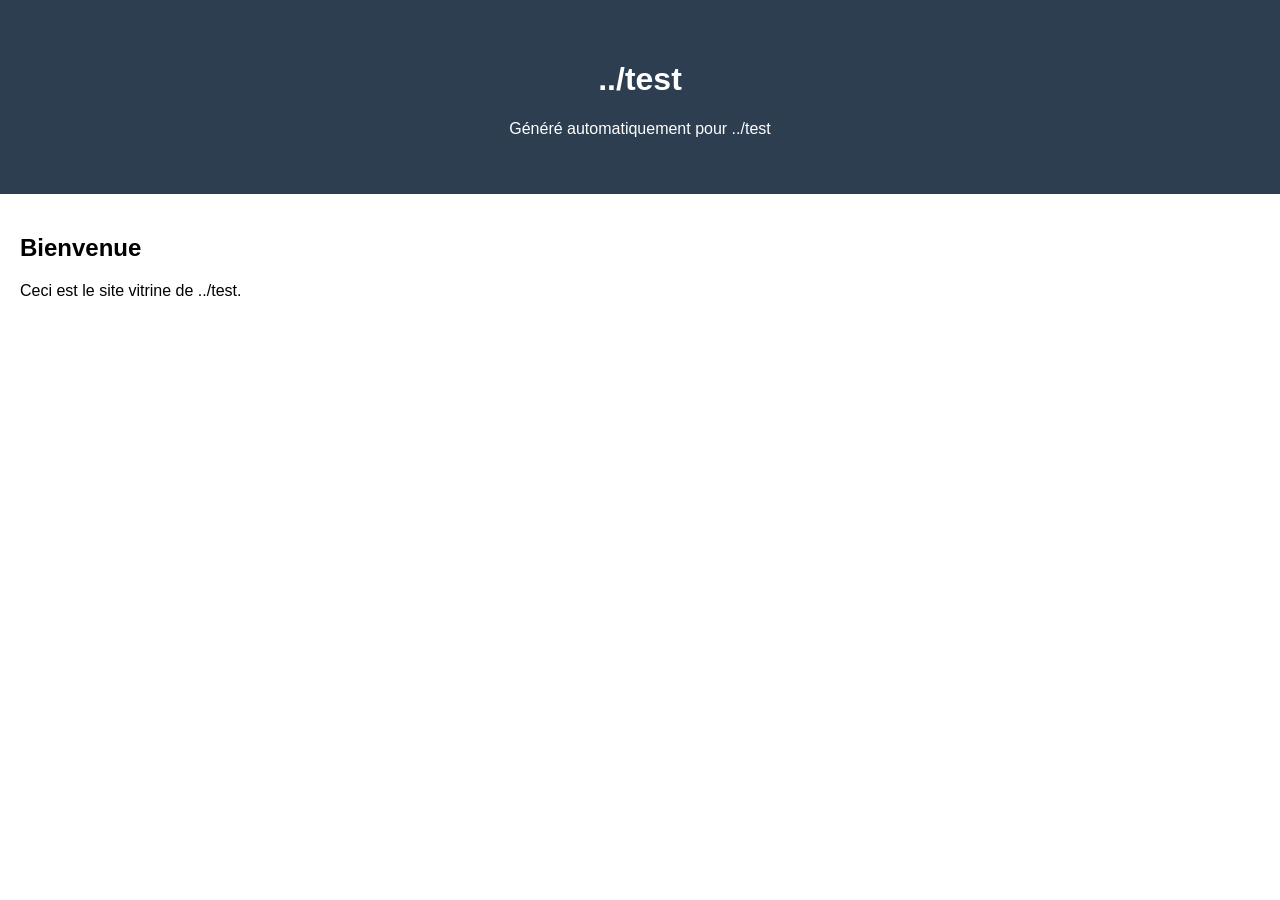
<file: generateur/test/index.html>
<!DOCTYPE html>
<html lang="fr">
<head>
  <meta charset="UTF-8">
  <title>../test</title>
  <link rel="stylesheet" href="style.css">
</head>
<body>
  <header>
    <h1>../test</h1>
    <p>Généré automatiquement pour ../test</p>
  </header>
  <main>
    <section>
      <h2>Bienvenue</h2>
      <p>Ceci est le site vitrine de ../test.</p>
    </section>
  </main>
</body>
</html>
</file>
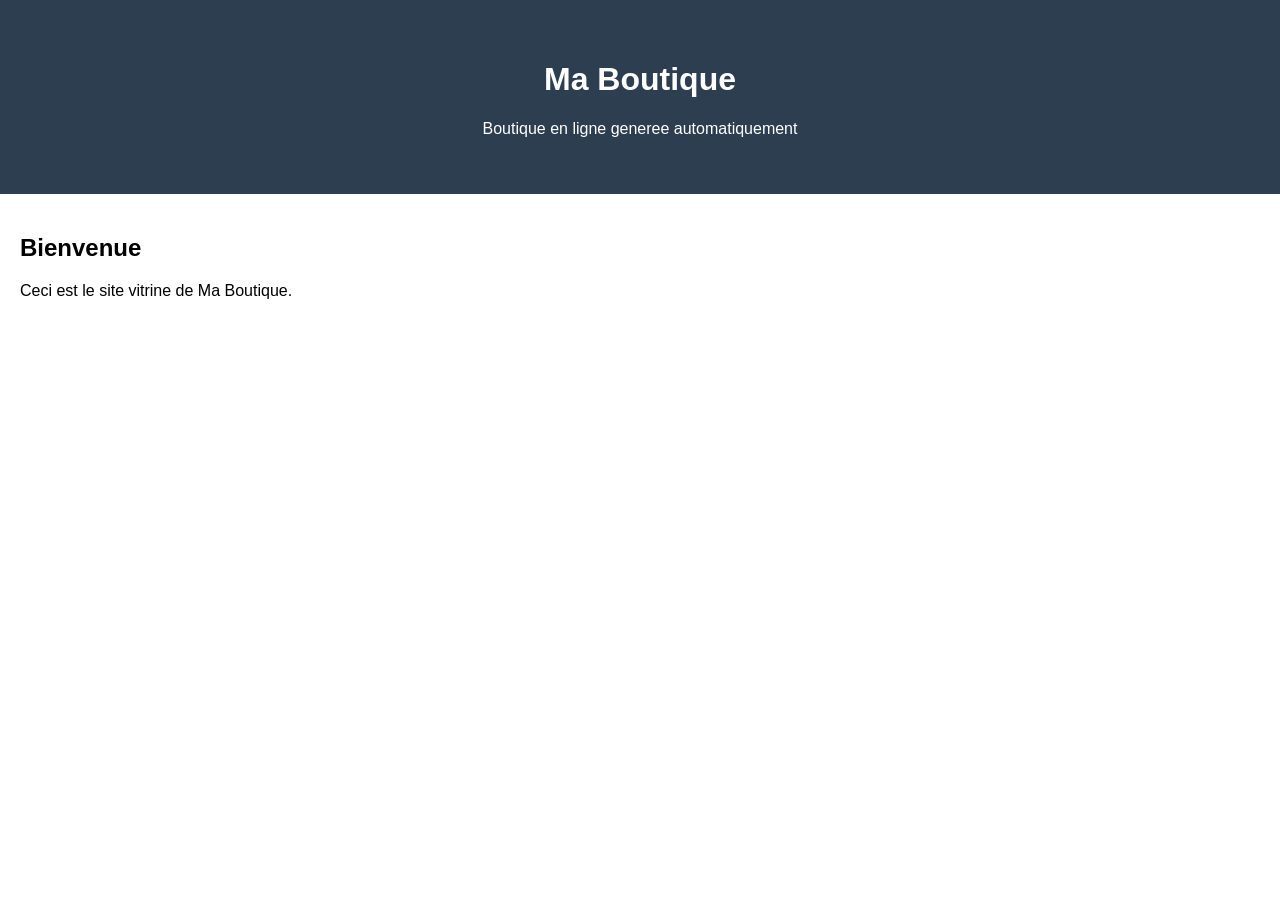
<file: generateur/generes/MaBoutique/index.html>
<!DOCTYPE html>
<html lang="fr">
<head>
  <meta charset="UTF-8">
  <title>Ma Boutique</title>
  <link rel="stylesheet" href="style.css">
</head>
<body>
  <header>
    <h1>Ma Boutique</h1>
    <p>Boutique en ligne generee automatiquement</p>
  </header>
  <main>
    <section>
      <h2>Bienvenue</h2>
      <p>Ceci est le site vitrine de Ma Boutique.</p>
    </section>
  </main>
</body>
</html>
</file>
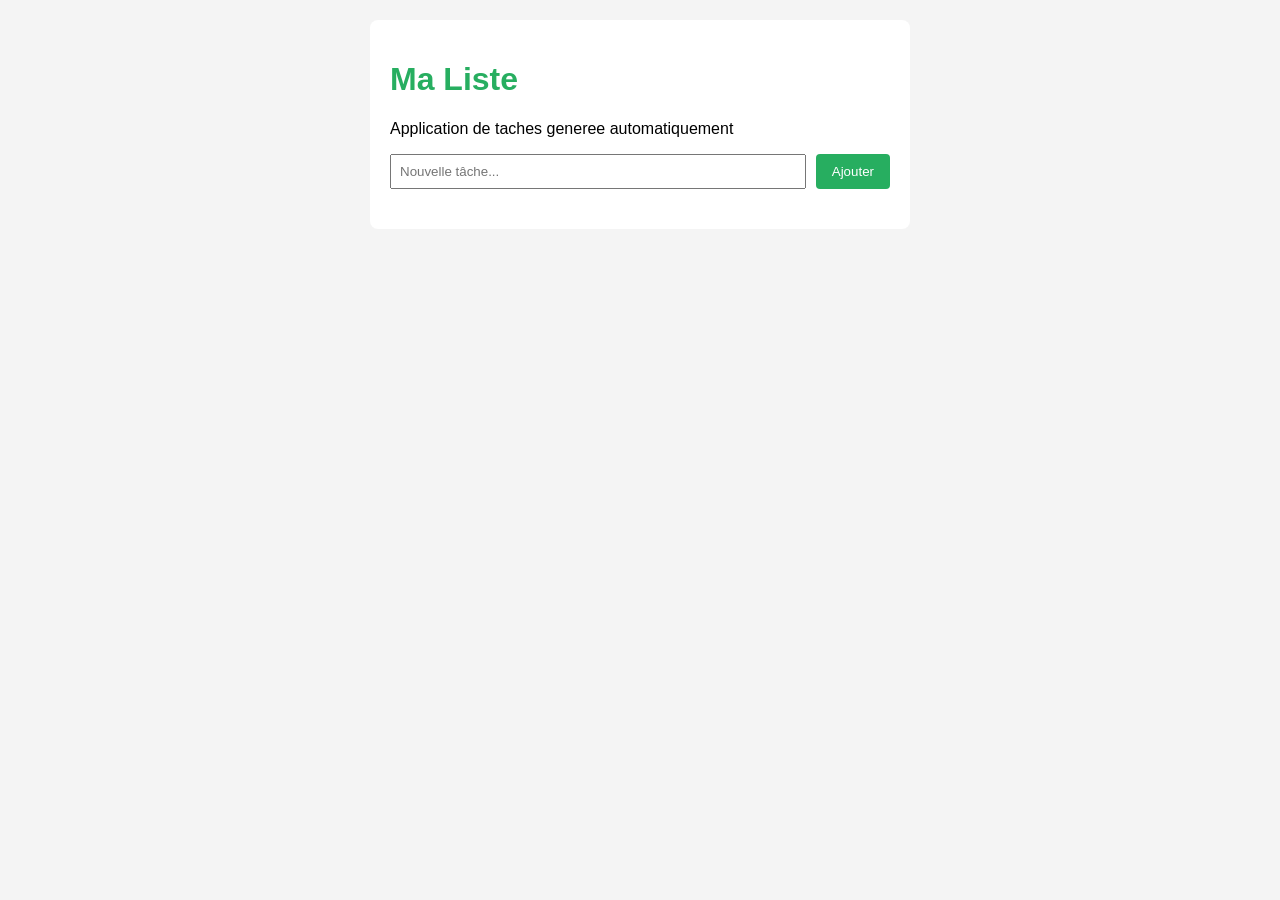
<file: generateur/generes/MaListe/index.html>
<!DOCTYPE html>
<html lang="fr">
<head>
  <meta charset="UTF-8">
  <title>Ma Liste</title>
  <link rel="stylesheet" href="style.css">
</head>
<body>
  <div class="conteneur">
    <h1>Ma Liste</h1>
    <p>Application de taches generee automatiquement</p>
    <div class="ajout">
      <input type="text" id="nouvelle-tache" placeholder="Nouvelle tâche...">
      <button onclick="ajouterTache()">Ajouter</button>
    </div>
    <ul id="liste-taches"></ul>
  </div>
  <script src="script.js"></script>
</body>
</html>
</file>
<file: generateur/test/style.css>
body { font-family: sans-serif; margin: 0; }
header { background: #2c3e50; color: white; padding: 40px; text-align: center; }
main { padding: 20px; }
</file>
<file: generateur/generes/MaBoutique/style.css>
body { font-family: sans-serif; margin: 0; }
header { background: #2c3e50; color: white; padding: 40px; text-align: center; }
main { padding: 20px; }
</file>
<file: generateur/generes/MaListe/style.css>
body { font-family: sans-serif; background: #f4f4f4; margin: 0; padding: 20px; }
.conteneur { max-width: 500px; margin: 0 auto; background: white; padding: 20px; border-radius: 8px; }
h1 { color: #27ae60; }
.ajout { display: flex; gap: 10px; margin-bottom: 20px; }
input { flex: 1; padding: 8px; }
button { background: #27ae60; color: white; border: none; padding: 8px 16px; border-radius: 4px; cursor: pointer; }
ul { list-style: none; padding: 0; }
li { padding: 10px; border-bottom: 1px solid #eee; display: flex; justify-content: space-between; }
li.fait { text-decoration: line-through; color: #999; }
</file>
